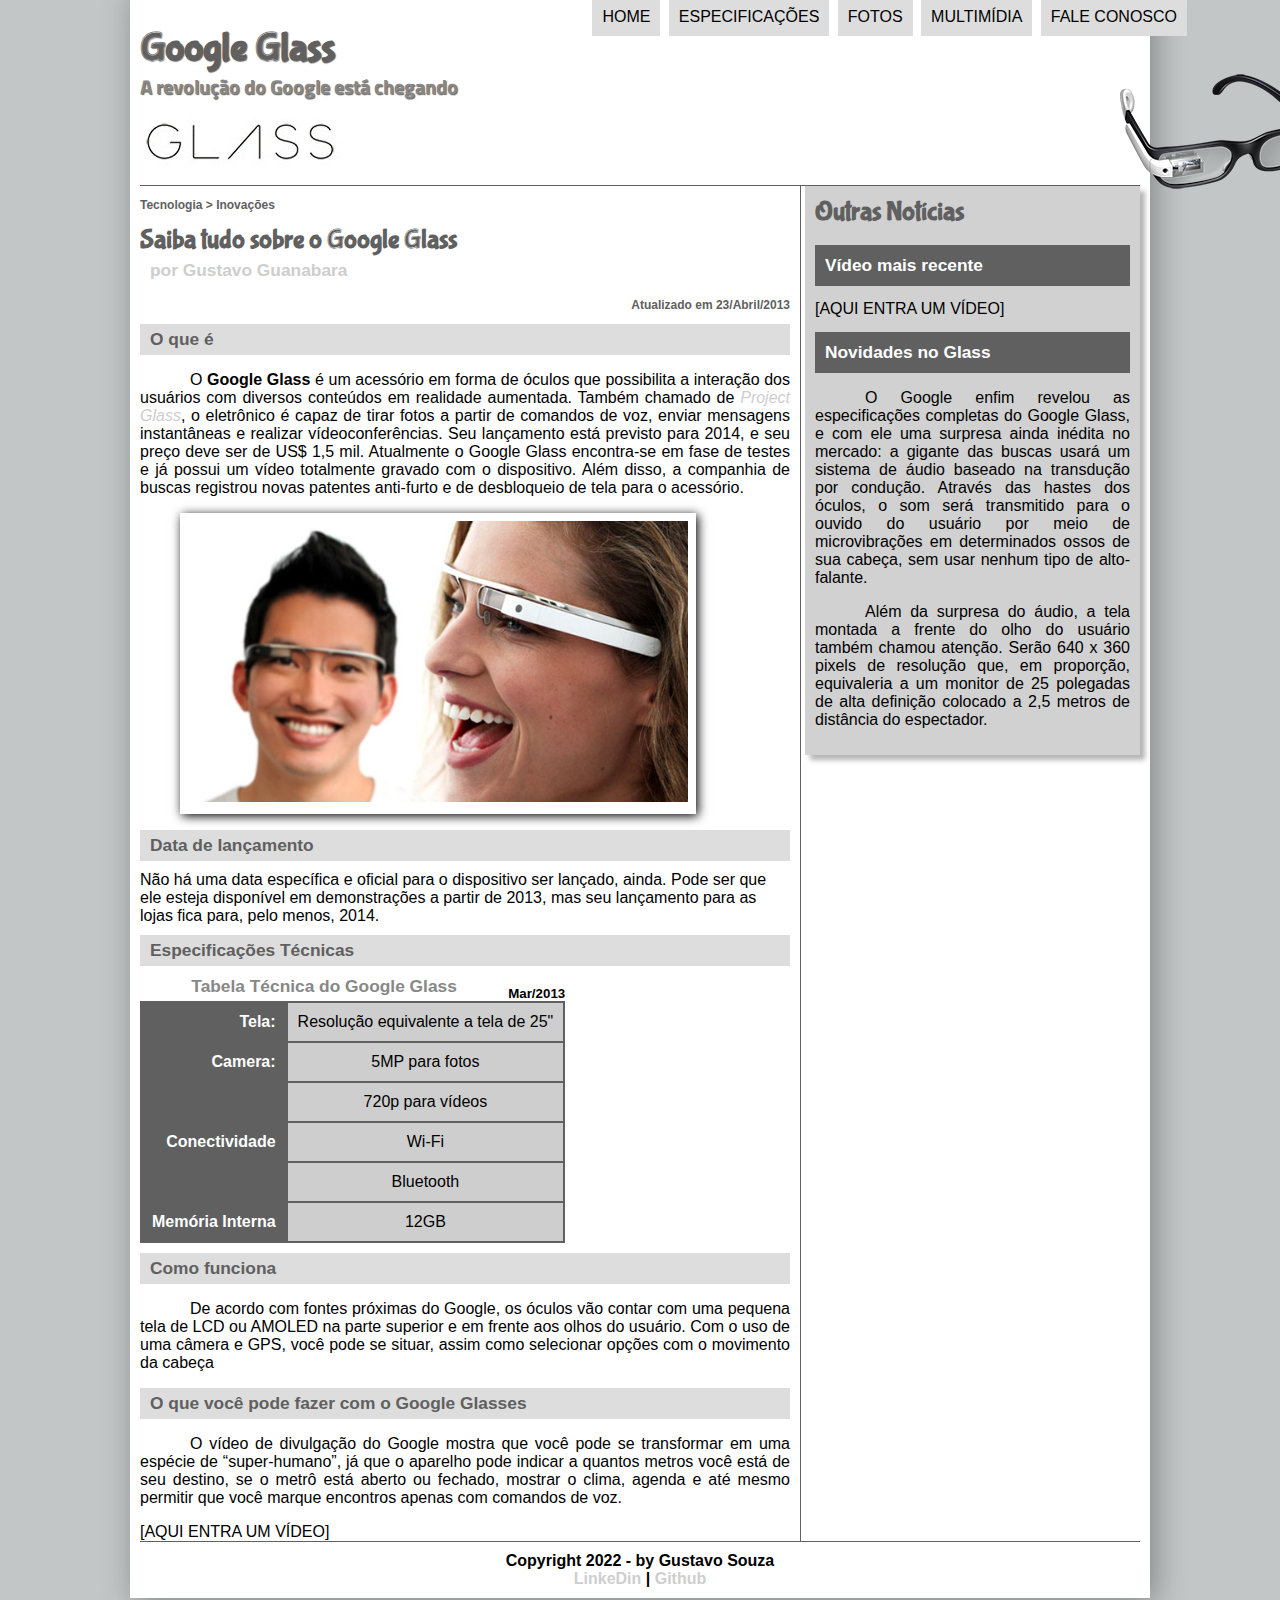
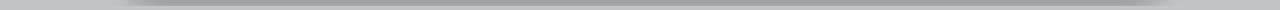
<file: index.html>
<!DOCTYPE html>
<html lang="pt-br">
<head>
    <meta charset="UTF-8">
    <meta http-equiv="X-UA-Compatible" content="IE=edge">
    <meta name="viewport" content="width=device-width, initial-scale=1.0">
    <title>Document</title>
    <link rel="stylesheet" href="/style.css">
</head>
<script>
    function mudafoto(foto){
        document.getElementById('icone').src = foto;
    }
</script>
<body>
    <div id="interface">
        <header id="cabecalho">
            <hgroup>
                <h1>Google Glass</h1>
                <h2>A revolução do Google está chegando</h2>
            </hgroup>
            
            <img id="icone" src="projeto-glass-html5/_imagens/glass-oculos-preto-peq.png" alt="">
            <img src="projeto-glass-html5/_imagens/glass-logo-peq.jpg" alt="">
            
            <nav id="menu">
                <h1>Menu Principal</h1>
                <ul type="none">
                    <li onmouseover="mudafoto('projeto-glass-html5/_imagens/home.png')" onmouseleave="mudafoto('projeto-glass-html5/_imagens/glass-oculos-preto-peq.png')"><a href="index.html">Home</a></li>
                    <li onmouseover="mudafoto('projeto-glass-html5/_imagens/especificacoes.png')" onmouseleave="mudafoto('projeto-glass-html5/_imagens/glass-oculos-preto-peq.png')"><a href="index.html"><a href="specs.html">Especificações</a></li>
                    <li onmouseover="mudafoto('projeto-glass-html5/_imagens/fotos.png')" onmouseout="mudafoto('projeto-glass-html5/_imagens/glass-oculos-preto-peq.png')"><a href="index.html"><a href="fotos.html">Fotos</a></li>
                    <li onmouseover="mudafoto('projeto-glass-html5/_imagens/multimidia.png')" onmouseout="mudafoto('projeto-glass-html5/_imagens/glass-oculos-preto-peq.png')" ><a href="index.html" ><a href="multimidia.html">Multimídia</a></li>
                    <li onmouseover="mudafoto('projeto-glass-html5/_imagens/contato.png')" onmouseout="mudafoto('projeto-glass-html5/_imagens/glass-oculos-preto-peq.png')"><a href="index.html"><a href="fale-conosco.html">Fale conosco</a></li>
                </ul>
            </nav>
        </header>
        <section id="corpo">
           <aside id="noticiaprincipal"> 
            <header id="cabecalhoartigo">
                <hgroup>
                    <h3>Tecnologia > Inovações</h3>
                    <h1>Saiba tudo sobre o Google Glass</h1>
                    <h2>por Gustavo Guanabara</h2>
                    <h3 class="direita">Atualizado em 23/Abril/2013</h3>
                </hgroup>
            </header>
            <h2>O que é</h2>
            <p>O <strong>Google Glass</strong> é um acessório em forma de óculos que possibilita a interação dos usuários com diversos conteúdos em realidade aumentada. Também chamado de <em><a href="https://www.google.com/glass/start/" target="_blank">Project Glass</a></em>, o eletrônico é capaz de tirar fotos a partir de comandos de voz, enviar mensagens instantâneas e realizar vídeoconferências. Seu lançamento está previsto para 2014, e seu preço deve ser de US$ 1,5 mil. Atualmente o Google Glass encontra-se em fase de testes e já possui um vídeo totalmente gravado com o dispositivo. Além disso, a companhia de buscas registrou novas patentes anti-furto e de desbloqueio de tela para o acessório.</p>
            
            <figure class="foto-legenda">
                <img src="projeto-glass-html5/_imagens/glass-quadro-homem-mulher.jpg" alt="">
                <figcaption>
                    <h3>Google Glass</h3>
                     <p>Uma nova maneira de ver o mundo</p>
                </figcaption>
            </figure>
            
            <h2>Data de lançamento</h2>
            Não há uma data específica e oficial para o dispositivo ser lançado, ainda. Pode ser que ele esteja disponível em demonstrações a partir de 2013, mas seu lançamento para as lojas fica para, pelo menos, 2014.
            
            <h2>Especificações Técnicas</h2>
            <table>
                <caption>Tabela Técnica do Google Glass <span>Mar/2013</span></caption>
                
                <tr><td class="ce">Tela:</td><td class="cd">Resolução equivalente a tela de 25"</td></tr>
                <tr><td rowspan="2" class="ce"> Camera: </td><td class="cd">5MP para fotos</td><tr><td class="cd">720p para vídeos</td></tr>
                
                <tr><td rowspan="2" class="ce">Conectividade</td> <td class="cd">Wi-Fi</td></tr>
                <tr><td class="cd">Bluetooth</td></tr>
                <tr><td class="ce">Memória Interna</td> <td class="cd">12GB</td></tr>
            </table>
            
            <h2>Como funciona</h2>
            <p>De acordo com fontes próximas do Google, os óculos vão contar com uma pequena tela de LCD ou AMOLED na parte superior e em frente aos olhos do usuário. Com o uso de uma câmera e GPS, você pode se situar, assim como selecionar opções com o movimento da cabeça</p>
            
            <h2>O que você pode fazer com o Google Glasses</h2>
            <p>O vídeo de divulgação do Google mostra que você pode se transformar em uma espécie de “super-humano”, já que o aparelho pode indicar a quantos metros você está de seu destino, se o metrô está aberto ou fechado, mostrar o clima, agenda e até mesmo permitir que você marque encontros apenas com comandos de voz.</p>
            
            [AQUI ENTRA UM VÍDEO]
        </aside>
        </section>
        <aside id="lateral">
            <h1>Outras Notícias</h1>
            <h2>Vídeo mais recente</h2>
            
            [AQUI ENTRA UM VÍDEO]
      
        
        
            <h2>Novidades no Glass</h2>
            <p>
                O Google enfim revelou as especificações completas do Google Glass, e com ele uma surpresa ainda inédita no mercado: a gigante das buscas usará um sistema de áudio baseado na transdução por condução. Através das hastes dos óculos, o som será transmitido para o ouvido do usuário por meio de microvibrações em determinados ossos de sua cabeça, sem usar nenhum tipo de alto-falante.
            </p>
            
                <p>Além da surpresa do áudio, a tela montada a frente do olho do usuário também chamou atenção. Serão 640 x 360 pixels de resolução que, em proporção, equivaleria a um monitor de 25 polegadas de alta definição colocado a 2,5 metros de distância do espectador.</p>
            
        </aside>
        <footer id="rodape">
                Copyright 2022 - by Gustavo Souza <br>
                <a href="https://www.linkedin.com/in/aramis16/" target="_blank">LinkeDin</a> | <a href="https://github.com/Gustavsouza" target="_blank">Github</a> 
        </footer>
    </div>
</body>
</html>
</file>
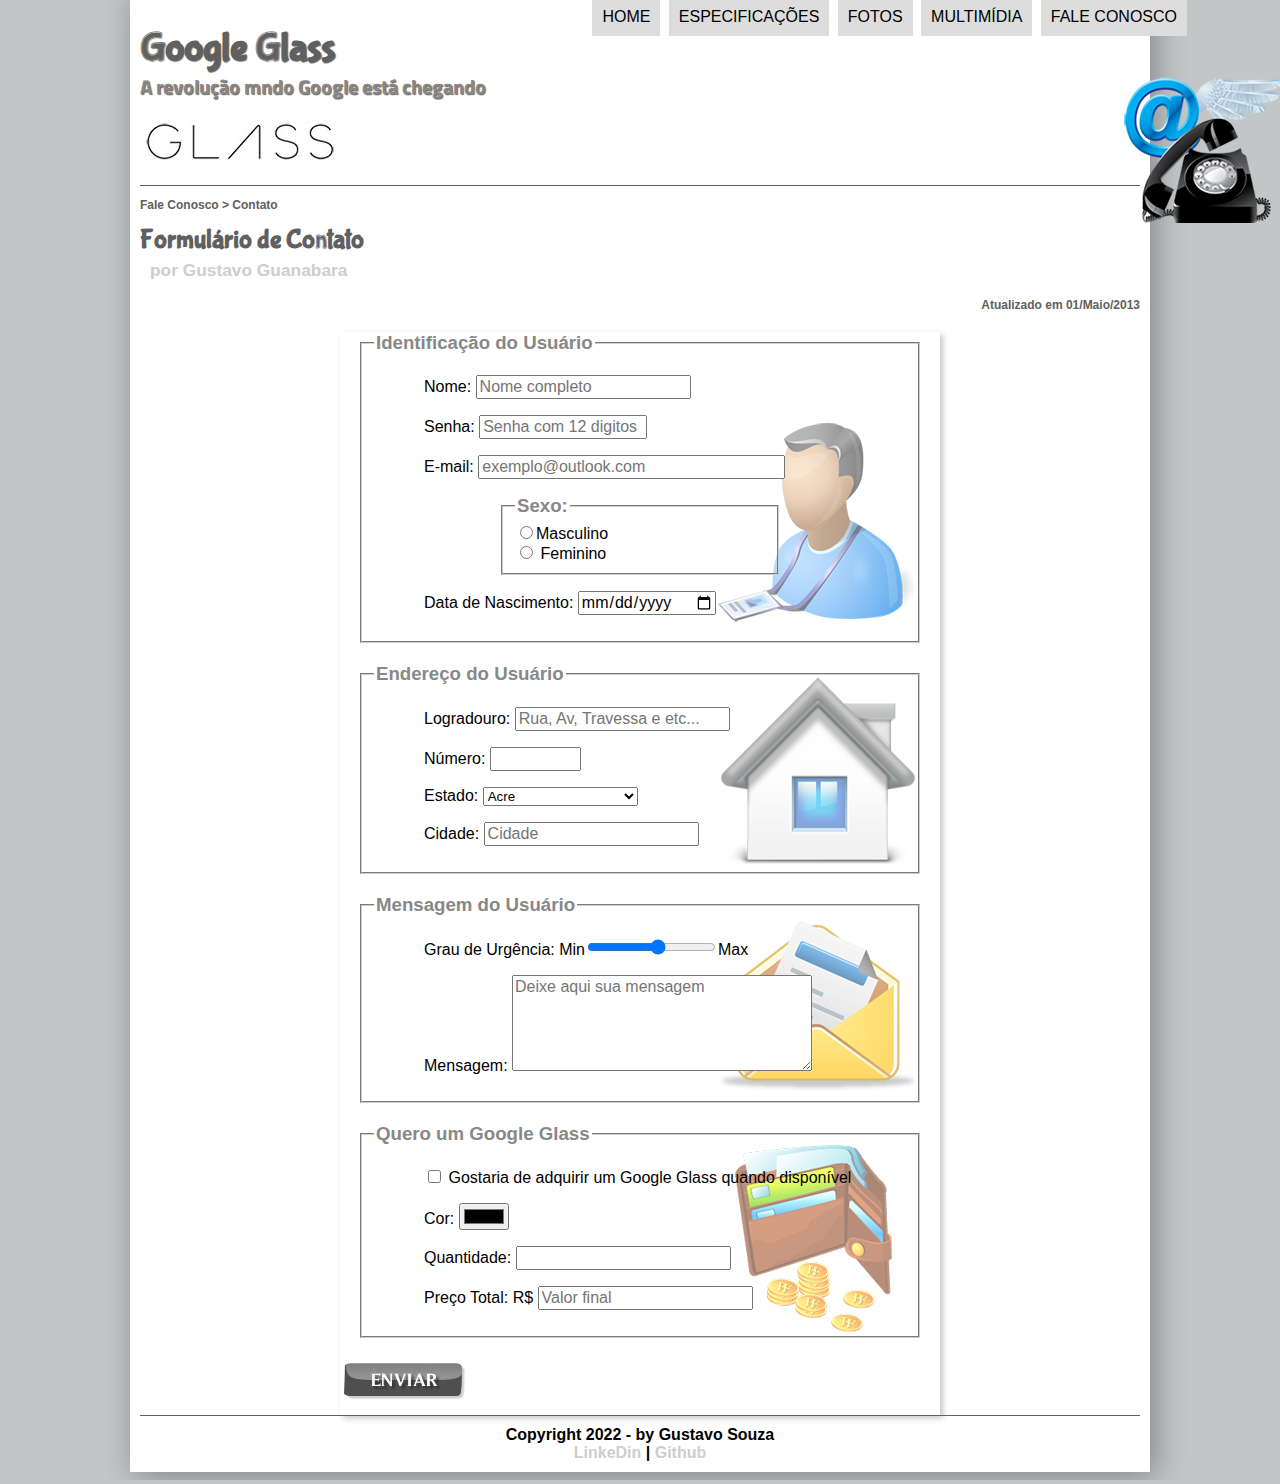
<file: fale-conosco.html>
<!DOCTYPE html>
<html lang="en">
<head>
    <meta charset="UTF-8">
    <meta http-equiv="X-UA-Compatible" content="IE=edge">
    <meta name="viewport" content="width=device-width, initial-scale=1.0">
    <title>Document</title>
    <link rel="stylesheet" href="style.css">
    
    <link rel="stylesheet" href="projeto-glass-html5/_css/form.css">
</head>
<script>
    function mudafoto(foto){
        document.getElementById('icone').src = foto;
    }
    function calc_total(){
        var qtd = Number(document.getElementById('cQtd').value)
        tot = qtd*1500;
        document.getElementById('cTot').value = tot;
    }
</script>
<body>
    <div id="interface">
        <header id="cabecalho">
            <hgroup>
                <h1>Google Glass</h1>
                <h2>A revolução  mndo Google está chegando</h2>
            </hgroup>
            
            <img id="icone" src="projeto-glass-html5/_imagens/contato.png" alt="">
            <img src="projeto-glass-html5/_imagens/glass-logo-peq.jpg" alt="">
            
            <nav id="menu">
                <h1>Menu Principal</h1>
                <ul type="none">
                    <li onmouseover="mudafoto('projeto-glass-html5/_imagens/home.png')" onmouseleave="mudafoto('projeto-glass-html5/_imagens/contato.png')"><a href="index.html">Home</a></li>
                    <li onmouseover="mudafoto('projeto-glass-html5/_imagens/especificacoes.png')" onmouseleave="mudafoto('projeto-glass-html5/_imagens/contato.png')"><a href="index.html"><a href="specs.html">Especificações</a></li>
                    <li onmouseover="mudafoto('projeto-glass-html5/_imagens/fotos.png')" onmouseout="mudafoto('projeto-glass-html5/_imagens/contato.png')"><a href="index.html"><a href="fotos.html">Fotos</a></li>
                    <li onmouseover="mudafoto('projeto-glass-html5/_imagens/multimidia.png')" onmouseout="mudafoto('projeto-glass-html5/_imagens/contato.png')" ><a href="index.html" ><a href="multimidia.html">Multimídia</a></li>
                    <li onmouseover="mudafoto('projeto-glass-html5/_imagens/contato.png')" onmouseout="mudafoto('projeto-glass-html5/_imagens/contato.png')"><a href="index.html"><a href="fale-conosco.html">Fale conosco</a></li>
                </ul>
            </nav>
        </header>
<section id="corpo-full">
    <aside id="noticiaprincipal"> 
        <header id="cabecalhoartigo">
            <hgroup>
                <h3>Fale Conosco > Contato</h3>
                    <h1>Formulário de Contato</h1>
                     <h2>por Gustavo Guanabara</h2>
                     <h3 class="direita">Atualizado em 01/Maio/2013</h3>
            </hgroup>
        </header>  

<form  method="post" id="fcontato" action="" oninput="calc_total();">
    <fieldset id="usuario">
        <legend>Identificação do Usuário</legend>
            <p><label for="cNome">Nome:</label> <input type="text" id="cNome" name="tNome" placeholder="Nome completo" size="20" maxlength="30"></p> 
            <p><label for="cSenha">Senha:</label> <input type="password" name="tSenha" id="cSenha" placeholder="Senha com 12 digitos" size="15" maxlength="12"> </p>
            <p><label for="cMail">E-mail:</label> <input type="email" name="tMail" id="cMail" maxlength="30" size="30" placeholder="exemplo@outlook.com"> </p>
            <fieldset id="sexo">
                <legend><label for="tSexo">Sexo:</label></legend>
                    <input type="radio" name="tSexo" id="cMasc"><label for="cMasc">Masculino</label> <br>
                    <input type="radio" name="tSexo" id="cFem"> <label for="cFem">Feminino</label>
            </fieldset>
            <p><label for="cData">Data de Nascimento:</label> <input type="date" name="tdata" id="cData"></p>
    </fieldset>
    
    <fieldset id="endereco">
        <legend>Endereço do Usuário</legend>
            <p><label for="cRua">Logradouro:</label> <input type="text" name="tRua" id="cRua" placeholder="Rua, Av, Travessa e etc..."> </p> 
            <p><label for="cNum">Número:</label> <input type="number" name="tNum" id="cNum" min="0" max="99999"> </p>
            <p><label for="cEst">Estado:</label> <select name="tEst" id="cEst"> 
               <optgroup label="Região Norte">
                   <option value="">Acre</option>
                   <option value="">Amapá </option>
                   <option value="">Amazonas</option>
               </optgroup>
               <optgroup label="Nordeste">
                   <option value="">Alagoas</option>
                   <option value="">Bahia</option>
                   <option value="">Ceará </option>
               </optgroup>
               <optgroup label="Centro-Oeste">
                   <option value="">Goiás</option>
                   <option value="">Mato Grosso </option>
                   <option value="">Mato Grosso do Sul </option>
               </optgroup>
               <optgroup label="Sudeste">
                   <option value="">Espírito Santo </option>
                   <option value="">Minas Gerais </option>
                   <option value="">Rio de Janeiro </option>
               </optgroup>
               <optgroup label="Região Sul">
                   <option value="">Paraná </option>
                   <option value="">Rio Grande do Sul</option>
                   <option value="">Santa Catarina </option>
               </optgroup>
            </select> </p>
            <p><label for="cCid">Cidade:</label>  <input type="text" name="tCid" id="cCid"  maxlength="30" placeholder="Cidade"  list="cidades"> </p>
            <datalist id="cidades">
                <option value="Rio Branco"></option>
                <option value="Macapá"></option>
                <option value="Manaus"></option>
                <option value="Maceió"></option>
                <option value="Salvador"></option>
                <option value="Fortaleza"></option>
                <option value=" Goiânia"></option>
                <option value="Cuiabá"></option>
                <option value="Campo Grande"></option>
                <option value=" Vitória"></option>
                <option value="Belo Horizonte"></option>
                <option value="Rio de Janeiro"></option>
                <option value="Curitiba"></option>
                <option value="Porto Alegre"></option>
                <option value="Florianópolis"></option>
            </datalist>
    </fieldset>
    
    <fieldset id="mensagem" >
        <legend>Mensagem do Usuário</legend>
            <p><label for="cUrg">Grau de Urgência:</label> Min<input type="range" name="tUrg" id="cUrg" min="1" max="10" step="1">Max</p>
            <p><label for="cMsg">Mensagem:</label> <textarea name="tMsg" id="cMsg" cols="30" rows="5" placeholder="Deixe aqui sua mensagem"></textarea></p>
    </fieldset>
    
    <fieldset id="pedido">
        <legend>Quero um Google Glass</legend>
            <p><label for="cPed"> <input type="checkbox" name="tPed" id="cPed"> Gostaria de adquirir um Google Glass quando disponível</label></p>
            <p><label for="cCor">Cor: <input type="color" name="tCor" id="cCor"></label></p>
            <p><label for="cQtd">Quantidade: <input type="number" name="tQtd" id="cQtd"></label></p>
            <p><label for="cTot">Preço Total: R$</label> <input type="text"  name="tTot" id="cTot" readonly placeholder="Valor final"></p>
    </fieldset>
        <input type="image" src="projeto-glass-html5/_imagens/botao-enviar.png" name="tEnviar" id="cEnviar">
</form>

</aside>
</section>
<footer id="rodape">
    Copyright 2022 - by Gustavo Souza <br>
    <a href="https://www.linkedin.com/in/aramis16/" target="_blank">LinkeDin</a> | <a href="https://github.com/Gustavsouza" target="_blank">Github</a> 
</footer>
</div>
</body>
</html>
</file>
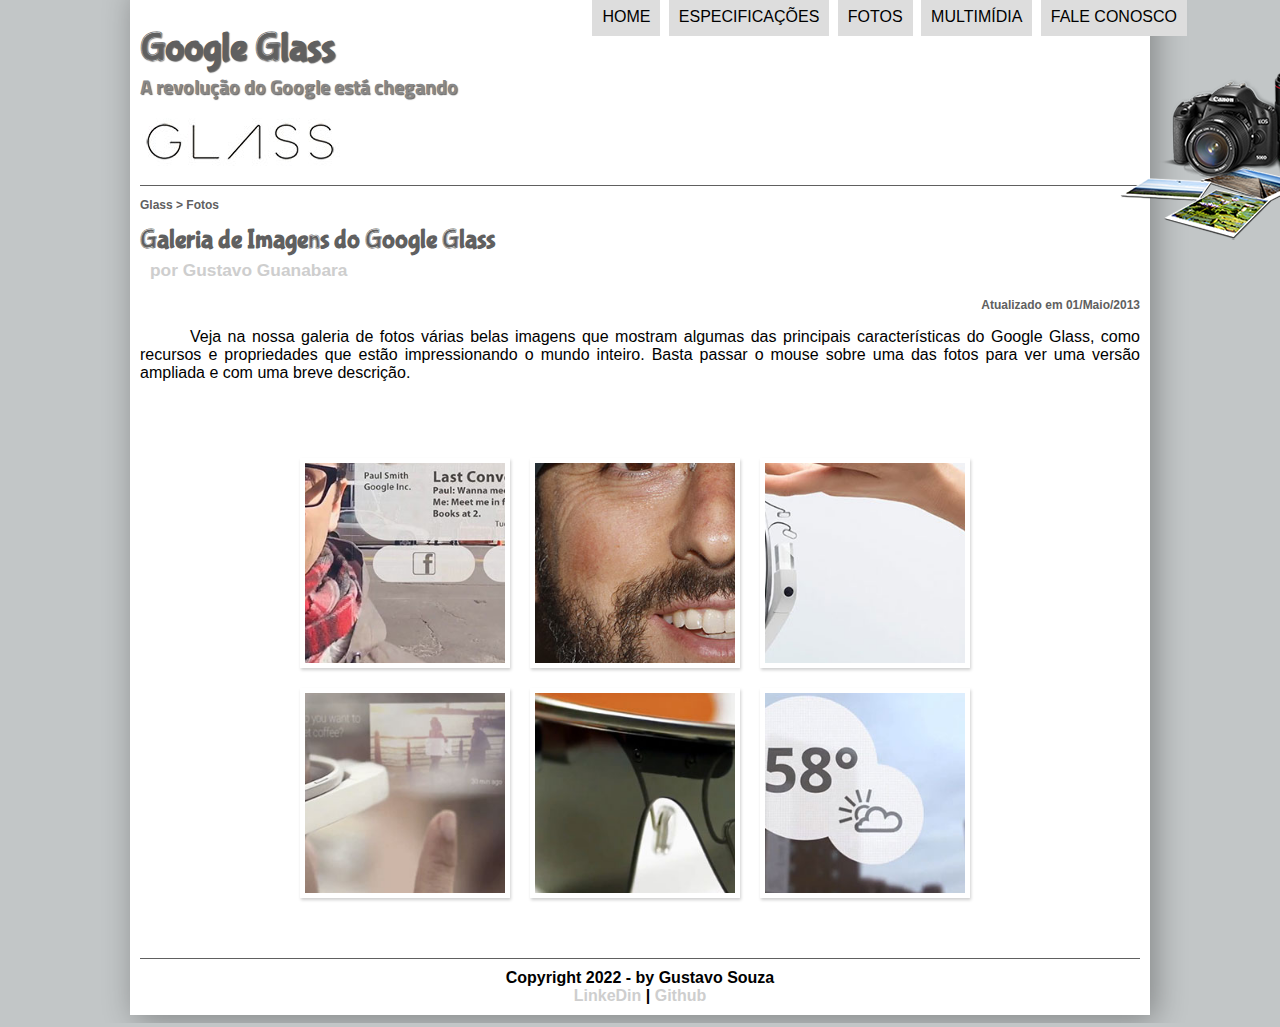
<file: fotos.html>
<!DOCTYPE html>
<html lang="en">
<head>
    <meta charset="UTF-8">
    <meta http-equiv="X-UA-Compatible" content="IE=edge">
    <meta name="viewport" content="width=device-width, initial-scale=1.0">
    <title>Document</title>
    <link rel="stylesheet" href="projeto-glass-html5/_css/fotos.css">
    <link rel="stylesheet" href="style.css">
</head>
<script>
    function mudafoto(foto){
        document.getElementById('icone').src = foto;
    }
</script>
<body>
    <div id="interface">
        <header id="cabecalho">
            <hgroup>
                <h1>Google Glass</h1>
                <h2>A revolução do Google está chegando</h2>
            </hgroup>
            
            <img id="icone" src="projeto-glass-html5/_imagens/fotos.png" alt="">
            <img src="projeto-glass-html5/_imagens/glass-logo-peq.jpg" alt="">
            
            <nav id="menu">
                <h1>Menu Principal</h1>
                <ul type="none">
                    <li onmouseover="mudafoto('projeto-glass-html5/_imagens/home.png')" onmouseleave="mudafoto('projeto-glass-html5/_imagens/fotos.png')"><a href="index.html">Home</a></li>
                    <li onmouseover="mudafoto('projeto-glass-html5/_imagens/especificacoes.png')" onmouseleave="mudafoto('projeto-glass-html5/_imagens/fotos.png')"><a href="index.html"><a href="specs.html">Especificações</a></li>
                    <li onmouseover="mudafoto('projeto-glass-html5/_imagens/fotos.png')" onmouseout="mudafoto('projeto-glass-html5/_imagens/fotos.png')"><a href="index.html"><a href="fotos.html">Fotos</a></li>
                    <li onmouseover="mudafoto('projeto-glass-html5/_imagens/multimidia.png')" onmouseout="mudafoto('projeto-glass-html5/_imagens/fotos.png')" ><a href="index.html" ><a href="multimidia.html">Multimídia</a></li>
                    <li onmouseover="mudafoto('projeto-glass-html5/_imagens/contato.png')" onmouseout="mudafoto('projeto-glass-html5/_imagens/fotos.png')"><a href="index.html"><a href="fale-conosco.html">Fale conosco</a></li>
                </ul>
            </nav>
        </header>
        <section id="corpo-full">
            <aside id="noticiaprincipal"> 
                <header id="cabecalhoartigo">
                    <hgroup>
                        <h3>Glass > Fotos</h3>
                        <h1>Galeria de Imagens do Google Glass</h1>
                        <h2>por Gustavo Guanabara</h2>
                        <h3 class="direita">Atualizado em 01/Maio/2013</h3>
                    </hgroup>
                </header>  

<p>Veja na nossa galeria de fotos várias belas imagens que mostram algumas das principais características do Google Glass, como recursos e propriedades que estão impressionando o mundo inteiro. Basta passar o mouse sobre uma das fotos para ver uma versão ampliada e com uma breve descrição.</p>

<ul id="album-fotos">
    <li id="foto01"><span>Agenda e lembretes</span></li>
    <li id="foto02"><span>Sergey Brin usando o Glass</span></li>
    <li id="foto03"><span>Leve e compacto</span></li>
    <li id="foto04"><span>Sensação de uma tela de 50"</span></li>
    <li id="foto05"><span>Vários tipos de lente</span></li>
    <li id="foto06"><span>Informações importantes</span></li>
</ul>
</aside>
</section>
<footer id="rodape">
    Copyright 2022 - by Gustavo Souza <br>
    <a href="https://www.linkedin.com/in/aramis16/" target="_blank">LinkeDin</a> | <a href="https://github.com/Gustavsouza" target="_blank">Github</a> 
</footer>
</div>
</body>
</html>
</file>
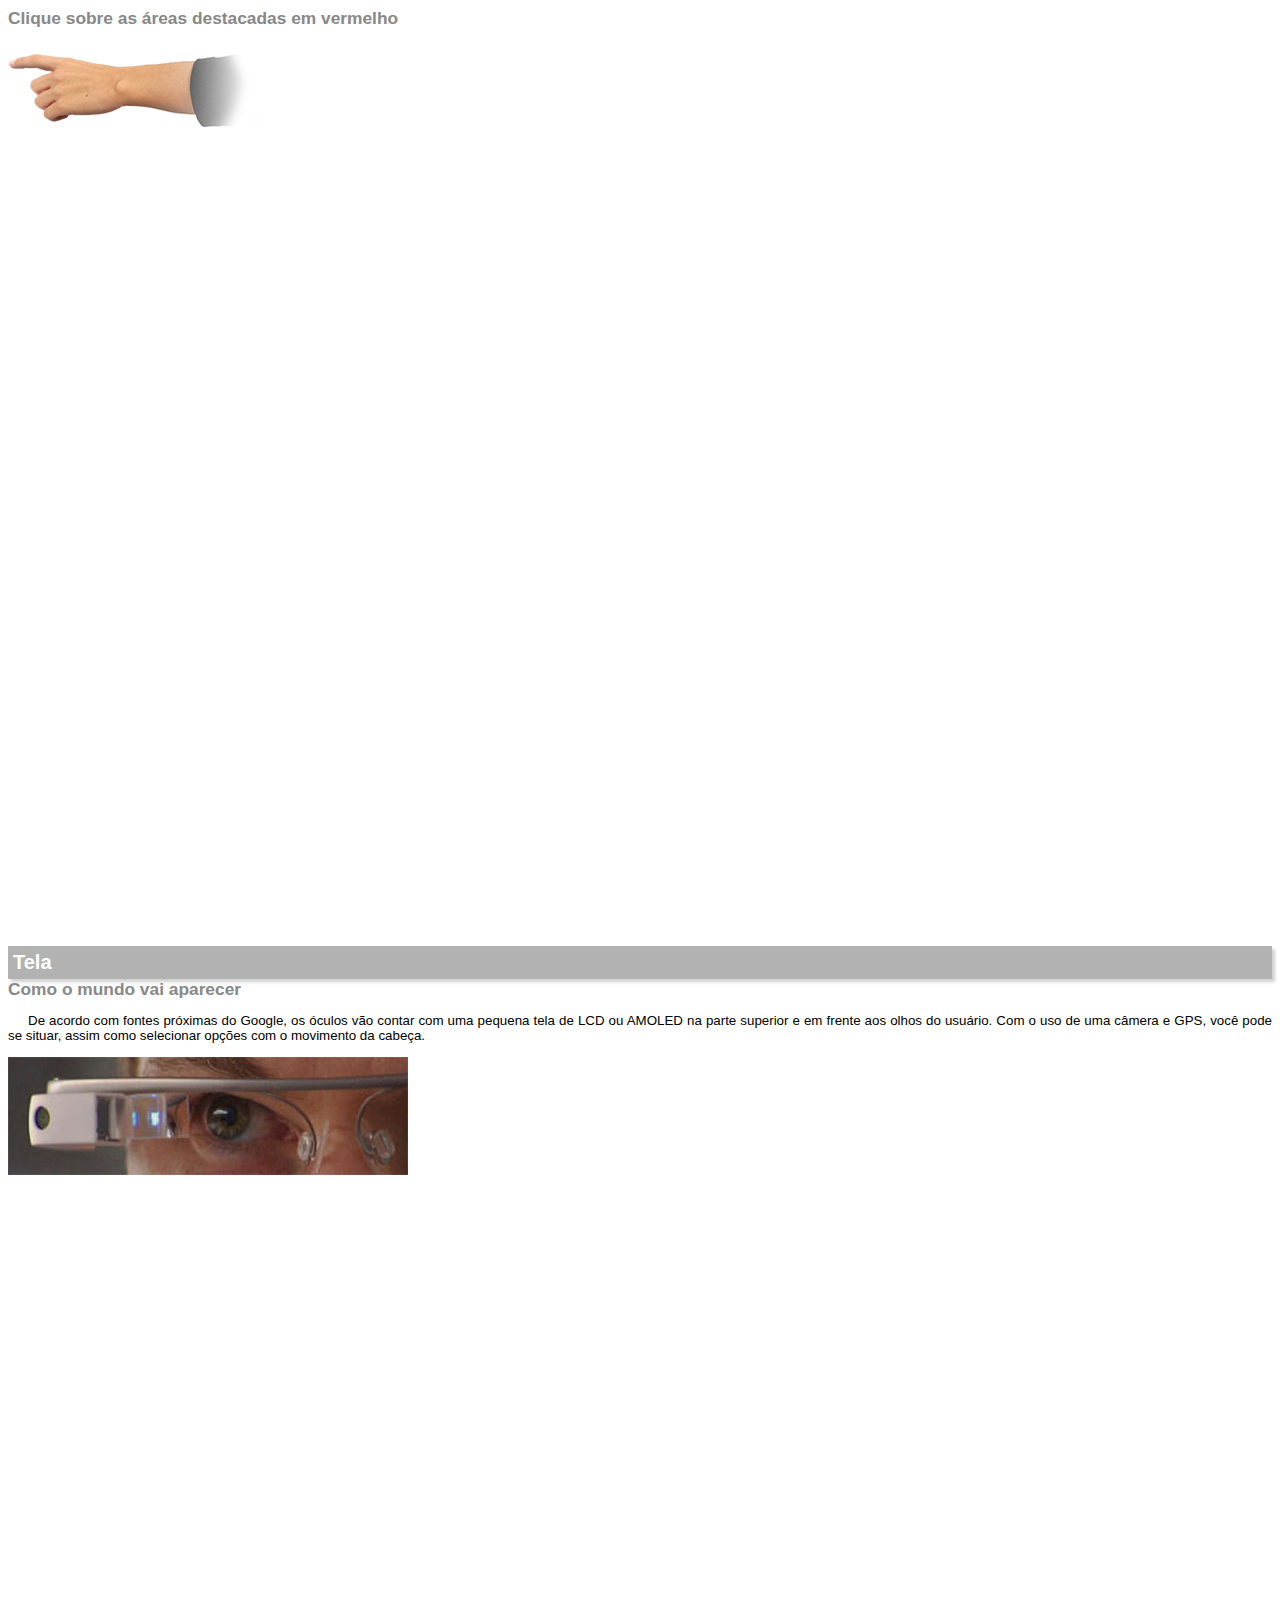
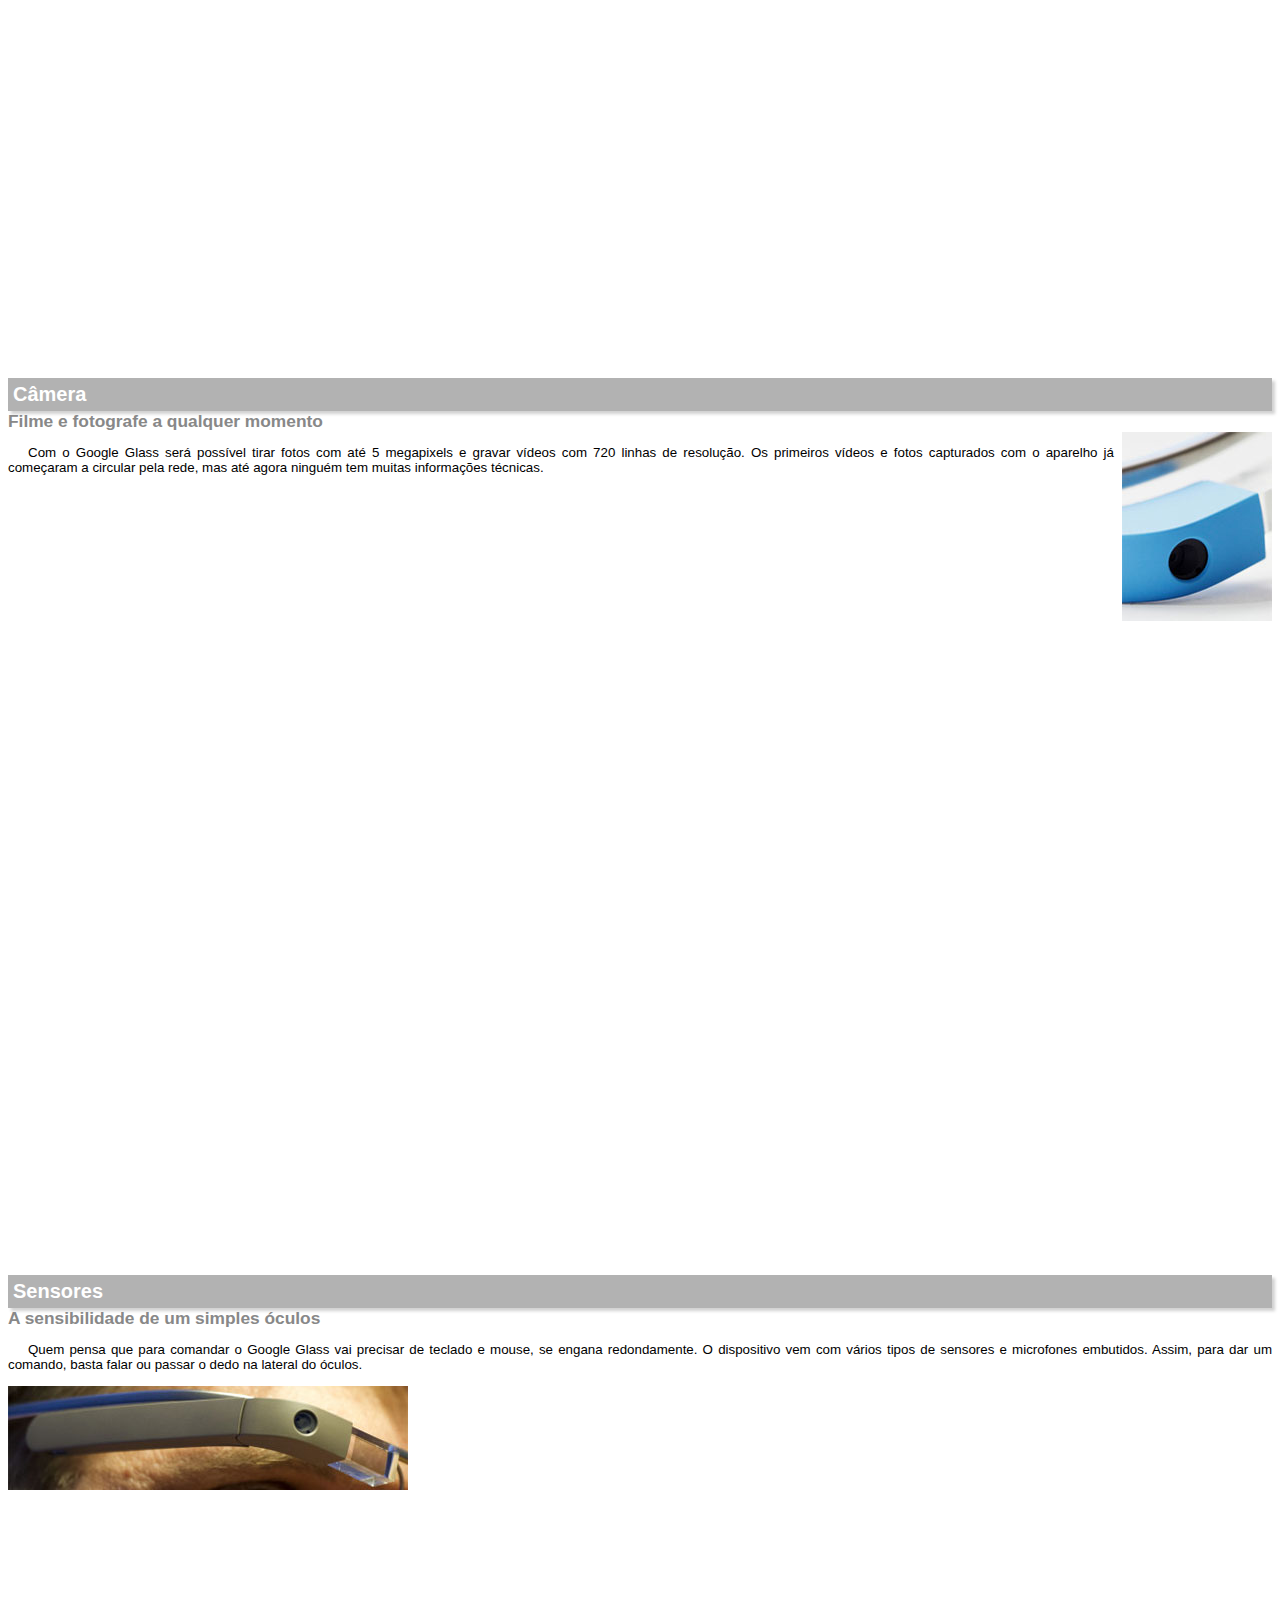
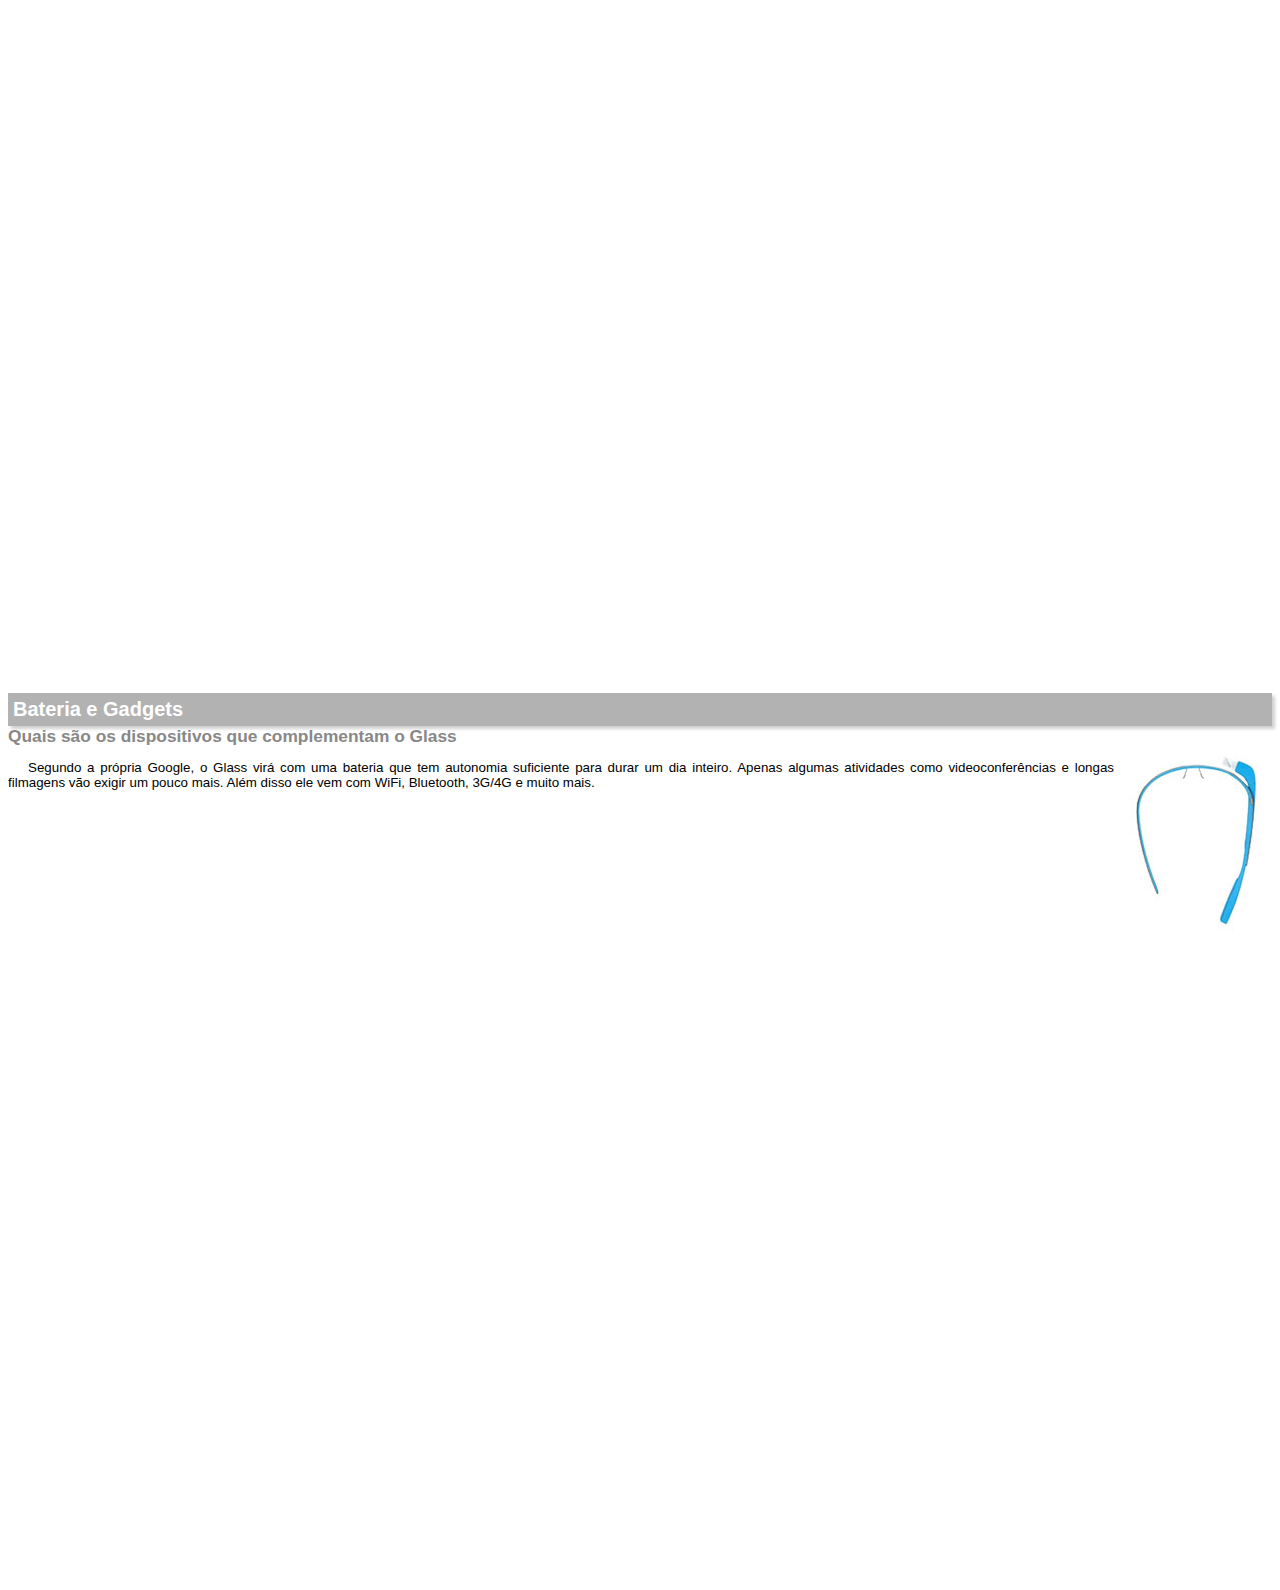
<file: google-glass.html>
<!DOCTYPE html>
<html lang="en">
<head>
    <meta charset="UTF-8">
    <meta http-equiv="X-UA-Compatible" content="IE=edge">
    <meta name="viewport" content="width=device-width, initial-scale=1.0">
    <title>Document</title>
    <style>
        body{
            font-family: Arial, Helvetica, sans-serif;
            font-size: 10pt;
        }
        p{
            text-align: justify;
            text-indent: 20px;
        }
        article h1{
            font-size: 15pt;
            color: white;
            background-color: rgba(0,0,0,.3);
            padding: 5px;
            box-shadow: 3px 3px 3px rgba(0, 0, 0, 0.185);
            margin: 0px;
        }
        article h2{
            font-size: 13pt;
            color: #888888;
            margin: 0px;
        }
        article{
            margin-bottom: 800px;
        }
        img.dir{
            display: block;
            float: right;
            margin-left: 8px;
        }
        body {
            overflow-x: hidden;
            overflow-y: hidden;
        }       
    </style>
</head>
<body>
    
<article id="topo">
    <header><h2>Clique sobre as áreas destacadas em vermelho</h2></header>
    <img src="projeto-glass-html5/_imagens/mao.png" alt="Mão apontando">
</article>

<article id="tela">
    <header>
        <h1>Tela</h1>
        <h2>Como o mundo vai aparecer</h2>
    </header>
    <p>De acordo com fontes próximas do Google, os óculos vão contar com uma pequena tela de LCD ou AMOLED na parte superior e em frente aos olhos do usuário. Com o uso de uma câmera e GPS, você pode se situar, assim como selecionar opções com o movimento da cabeça.</p>
    <img src="projeto-glass-html5/_imagens/det-tela.jpg" alt="Tela">
</article>

<article id="camera">
    <header>
        <h1>Câmera</h1>
        <h2>Filme e fotografe a qualquer momento</h2>
    </header>
    <img src="projeto-glass-html5/_imagens/det-camera.jpg"  class="dir" alt="Câmera">
    <p>Com o Google Glass será possível tirar fotos com até 5 megapixels e gravar vídeos com 720 linhas de resolução. Os primeiros vídeos e fotos capturados com o aparelho já começaram a circular pela rede, mas até agora ninguém tem muitas informações técnicas.</p>
</article>

<article id="sensores">
    <header>
        <h1>Sensores</h1>
        <h2>A sensibilidade de um simples óculos</h2>
    </header>
    <p>Quem pensa que para comandar o Google Glass vai precisar de teclado e mouse, se engana redondamente. O dispositivo vem com vários tipos de sensores e microfones embutidos. Assim, para dar um comando, basta falar ou passar o dedo na lateral do óculos.</p>
    <img src="projeto-glass-html5/_imagens/det-touch.jpg" alt="Sensores de touch">
</article>

<article id="gadgets">
    <header>
        <h1>Bateria e Gadgets</h1>
        <h2>Quais são os dispositivos que complementam o Glass</h2>
    </header>
    <img src="projeto-glass-html5/_imagens/det-bateria.jpg" class="dir" alt="Bateria">
    <p>Segundo a própria Google, o Glass virá com uma bateria que tem autonomia suficiente para durar um dia inteiro. Apenas algumas atividades como videoconferências e longas filmagens vão exigir um pouco mais. Além disso ele vem com WiFi, Bluetooth, 3G/4G e muito mais.</p>
</article>

</body>
</html>
</file>
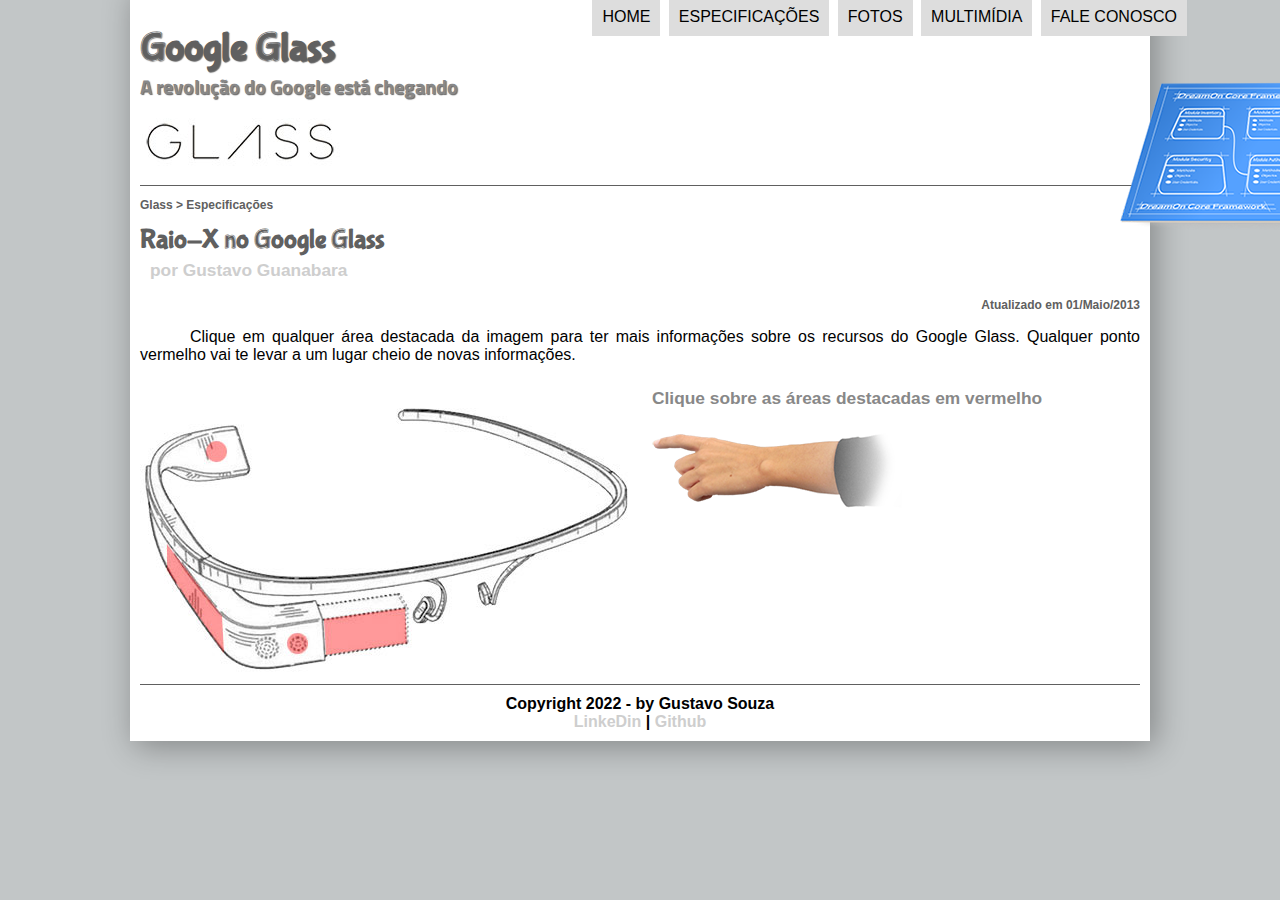
<file: specs.html>
<!DOCTYPE html>
<html lang="en">
<head>
    <meta charset="UTF-8">
    <meta http-equiv="X-UA-Compatible" content="IE=edge">
    <meta name="viewport" content="width=device-width, initial-scale=1.0">
    <title>Document</title>
    <link rel="stylesheet" href="style.css">
    <link rel="stylesheet" href="projeto-glass-html5/_css/specs.css">
</head>
<script>
    function mudafoto(foto){
        document.getElementById('icone').src = foto;
    }
</script>
<body>
    <div id="interface">
        <header id="cabecalho">
            <hgroup>
                <h1>Google Glass</h1>
                <h2>A revolução do Google está chegando</h2>
            </hgroup>
            
            <img id="icone" src="projeto-glass-html5/_imagens/especificacoes.png" alt="">
            <img src="projeto-glass-html5/_imagens/glass-logo-peq.jpg" alt="">
            
            <nav id="menu">
                <h1>Menu Principal</h1>
                <ul type="none">
                    <li onmouseover="mudafoto('projeto-glass-html5/_imagens/home.png')" onmouseleave="mudafoto('projeto-glass-html5/_imagens/glass-oculos-preto-peq.png')"><a href="index.html">Home</a></li>
                    <li onmouseover="mudafoto('projeto-glass-html5/_imagens/especificacoes.png')" onmouseleave="mudafoto('projeto-glass-html5/_imagens/especificacoes.png')"><a href="index.html"><a href="specs.html">Especificações</a></li>
                    <li onmouseover="mudafoto('projeto-glass-html5/_imagens/fotos.png')" onmouseout="mudafoto('projeto-glass-html5/_imagens/especificacoes.png')"><a href="index.html"><a href="fotos.html">Fotos</a></li>
                    <li onmouseover="mudafoto('projeto-glass-html5/_imagens/multimidia.png')" onmouseout="mudafoto('projeto-glass-html5/_imagens/especificacoes.png')" ><a href="index.html" ><a href="multimidia.html">Multimídia</a></li>
                    <li onmouseover="mudafoto('projeto-glass-html5/_imagens/contato.png')" onmouseout="mudafoto('projeto-glass-html5/_imagens/especificacoes.png')"><a href="index.html"><a href="fale-conosco.html">Fale conosco</a></li>
                </ul>
            </nav>
        </header>
<section id="corpo-full">
    <aside id="noticiaprincipal"> 
        <header id="cabecalhoartigo">
            <hgroup>
                <h3>Glass > Especificações</h3>
                <h1>Raio-X no Google Glass</h1>
                <h2>por Gustavo Guanabara</h2>
                <h3 class="direita">Atualizado em 01/Maio/2013</h3>
            </hgroup>
        </header>  
    
    <p>Clique em qualquer área destacada da imagem para ter mais informações sobre os recursos do Google Glass. Qualquer ponto vermelho vai te levar a um lugar cheio de novas informações.</p>
    
    <section id="conteudo">
        <img src="projeto-glass-html5/_imagens/glass-esquema-marcado.jpg" usemap="#meumapa" alt="Foto do óculos google glass">
        <map name="meumapa">
            <area shape="rect" coords="179,202,270,260" href="google-glass.html#tela" target="janela">
            <area shape="circle" coords="158,243,12" href="google-glass.html#camera" target="janela">
            <area shape="circle" coords="73,52,12" href="google-glass.html#gadgets" target="janela">
            <area shape="poly" coords="28,143,83,216,84,249,27,169" href="google-glass.html#sensores" target="janela">
        </map>
        <iframe src="google-glass.html" frameborder="0" name="janela" id="frame-spec"></iframe>

    </section>
    </aside> 
</section>

<footer id="rodape">
    Copyright 2022 - by Gustavo Souza <br>
    <a href="https://www.linkedin.com/in/aramis16/" target="_blank">LinkeDin</a> | <a href="https://github.com/Gustavsouza" target="_blank">Github</a> 
</footer>
</file>
<file: style.css>
@import url('https://fonts.googleapis.com/css2?family=Bebas+Neue&family=Passion+One&family=Sriracha&family=Titillium+Web&display=swap');

@font-face {
    font-family: 'FonteLogo';
    src: url(projeto-glass-html5/_fonts/bubblegum-sans-regular.otf);
}
body{
    background-color: rgb(194, 198, 199);
    color: black;
    font-family: Arial, Helvetica, sans-serif;
}
#interface{
    max-width: 1000px;
    background-color: #ffffff;
    margin: -20px auto 0 auto;
    padding:10px;
    box-shadow: 5px 5px 30px rgba(0, 0, 0, 0.329);
}
#icone{
    position: absolute;
    left: 1120px;
    top: 70px;
}
header#cabecalho{
    border-bottom: #606060 1px solid;
    height: 160px;
    background-image: url(projeto-glass-html5/_imagens/glass-logo-peq.jpg) no-repeat-y;
}
header#cabecalho h1{
    font-family: 'FonteLogo', sans-serif;
    font-size: 30pt;
    color: #606060;
    text-shadow: 1px 1px 1px rgba(0,0,0,.6);
    margin-bottom: 0px;
}
header#cabecalho h2{
    font-family: 'Titillium Web', sans-serif;
    font-size: 15pt;
    color: #888888;
    text-shadow: 1px 1px 1px rgba(0,0,0,.6);
    margin-top: 0px;
}
header#cabecalhoartigo h1{
    font-family: 'FonteLogo';
    font-size: 20pt;
    color: #606060;
    margin-bottom: 0px;
    margin-top: 3px;
}
header#cabecalhoartigo h2{
    font-size: 13pt;
    color: #cecece;
    background-color: #ffffff;
    margin-top: 0px;

}
header#cabecalhoartigo h3{
    font-size: 12px;
    color:#606060;
}
.direita{
    text-align: right;
}
p{
    text-align: justify;
    text-indent: 50px;
}
/* Formtação da imagem com legenda*/
.foto-legenda{
    position: relative;
    border: 8px solid white;
    box-shadow: 2px 2px 10px black;
    /*Alteração que o guanabara não fez*/
    max-width: 500px;
    max-height: 500px;
}
.foto-legenda > img{
    width: 100%;
    height: 100%;
    /*Alteração que o guanabara não fez*/
    max-width: 500px;
    max-height: 500px;
}
.foto-legenda figcaption{
    opacity: 0;
    position: absolute;
    top: 0px;
    color: white;
    background-color: rgba(0, 0, 0, 0.219);
    width: 100%;
    height: 100%;
    padding: 10px;
    box-sizing: border-box;
    
}
.foto-legenda figcaption:hover{
    transition-duration: 1s;
    opacity: 100%;
    position: absolute;
    top: 0px;
    color: white;
    background-color: rgba(0, 0, 0, 0.219);
    width: 100%;
    height: 100%;
    padding: 10px;
    box-sizing: border-box;
}
/* Formatando o MENU */

#menu{
    display: block;
    
}
#menu ul{
    list-style: none;
    text-transform: uppercase;
    position: absolute;
    top: -20px;
    left: 43%;
}
#menu li{
    display: inline-block;
    background-color: #dddddd;
    padding: 10px;
    margin: 2px; 
}
#menu li:hover{
    background-color: #606060;
    transition-duration: 1s;
}
#menu h1{
    display: none;
}
#menu a{
    color: black;
    text-decoration: none;
}

#menu a:hover{
    color: rgb(255, 255, 255);
    text-decoration: none;
}
#corpo{
    display: block;
    width: 650px;
    float: left;
    border-right: 1px solid #606060;
    padding-right:10px;
}
table{
    border: #606060 1px solid;
    border-spacing: 0px;
}

table  td{
    border: 1px solid #606060 ;
    padding: 10px;
   
}
.ce{
    background-color: #606060;
    font-weight: bold;
    color: white;
    vertical-align: top;
    text-align: right;
    
}
.cd{
    background-color: #cecece;
    text-align: center;
}
caption{
    color: #888888;
    font-weight: bold;
    font-size: 13pt;
}
span{
    display: block;
    float: right;
    color: black;
    font-size: 10pt;
    margin-top: 10px;
}

#lateral{
    display: block;
    width: 315px;
    float: right;
    padding: 10px;
    margin-left: 0px;
    background-color: #88888862;
    box-shadow: 5px 5px 5px rgba(0, 0, 0, 0.295);
}
#lateral h1{
    margin-top: 0px;
    font-family: 'FonteLogo';
    font-size: 20pt;
    color: #606060;
}
#lateral h2{
    background-color: #606060;
    font-size: 13pt;
    color: #ffffff;
    padding: 10px;
}
#rodape{
    clear: both;
    border-top: 1px solid #606060;
    text-align: center;
    padding-top: 10px;
    font-weight: 700;
}
#noticiaprincipal h2{
  font-size: 13pt;
  color: #606060;
  background-color: #dddddd;
  padding: 5px 0px 5px 10px; 
  margin: 10px 0px 10px 0px; 
}
a{
    text-decoration: none;
    color: #cecece;
}
a:hover{
    text-decoration: underline;
    color: aqua;
}
</file>
<file: projeto-glass-html5/_css/form.css>
@charset "UTF-8";
form{
    width: 600px;
    margin: auto;
    box-shadow: 3px 3px 6px rgba(0, 0, 0, 0.233);
}
input,textarea{
    font-family: Arial, Helvetica, sans-serif;
    font-weight: normal;
    font-size: 12pt;
}
input:hover, textarea:hover{
    background-color: #9696965e;
}
legend{
    color: #888888;
    font-weight: bold;
    font-size: 14pt;
    font-family: 'Lucida Sans', 'Lucida Sans Regular', 'Lucida Grande', 'Lucida Sans Unicode', Geneva, Verdana, sans-serif;
}
fieldset{
    border-color: #cecece;
    margin: 20px;
}
fieldset#sexo{
    width: 250px;
    margin: auto; 
}
fieldset#usuario{
    background: url("../_imagens/icone-contato.png") no-repeat 100% 80% ;
}
fieldset#endereco{
    background: url("../_imagens/icone-endereco.png") no-repeat 100% 80% ;
}
fieldset#mensagem{
    background: url("../_imagens/icone-mensagem.png") no-repeat 100% 80% ;
}
fieldset#pedido{
    background: url("../_imagens/icone-pagamento.png") no-repeat 100% 80% ;
}
</file>
<file: projeto-glass-html5/_css/fotos.css>
@charset "UFT-8";
ul#album-fotos{
    width: 700px;
    margin: 0 auto;
    padding: 50px;
    overflow: hidden;
    list-style: none;
}

ul#album-fotos li span{
    margin-top: 150px;
    float: left;
    opacity: 0;
    color: white;
    text-shadow: 1px 1px 3px #000000;
    background-color: rgba(0, 0, 0, 0.3);
    font-size: 9pt;
    line-height: 30px;
    padding: 5px;
    box-sizing: border-box;
}
ul#album-fotos li:hover{
    -webkit-transform: scale(1.5);
    transition: 0.7s;
}
ul#album-fotos li:hover span{
    opacity: 1;
    color: white;
    text-shadow: 1px 1px 3px #000000;
    background-color: rgba(0, 0, 0, 0.3);
    font-size: 9pt;
    line-height: 30px;
    padding: 5px;
    box-sizing: border-box;
}
ul#album-fotos li{
    float: left;
    width: 200px;
    height: 200px;
    margin: 10px;
    border: 5px solid rgb(255, 255, 255);
    background-color: white;
    box-shadow: 1px 2px 3px rgba(0, 0, 0, 0.192);
}
ul#album-fotos li#foto01{
    background: url('../_imagens/galeria-01.jpg');
    background-position: 50% 50%;
    background-size: 400px 400px;
    background-color: white;
}
ul#album-fotos li#foto01:hover{
    background: url('../_imagens/galeria-01.jpg');
    background-position: 0px 0px ;
    background-size: 200px 200px;
    background-color: white;

}
ul#album-fotos li#foto02{
    background: url('../_imagens/galeria-02.jpg');
    background-position: 50% 50%;
    background-size: 400px 400px;
    background-color: white;
}
ul#album-fotos li#foto02:hover{
    background: url('../_imagens/galeria-02.jpg');
    background-position: 0px 0px ;
    background-size: 200px 200px;
    background-color: white;

}
ul#album-fotos li#foto03{
    background: url('../_imagens/galeria-03.jpg');
    background-position: 50% 50%;
    background-size: 400px 400px;
    background-color: white;
}
ul#album-fotos li#foto03:hover{
    background: url('../_imagens/galeria-03.jpg');
    background-position: 0px 0px ;
    background-size: 200px 200px;
    background-color: white;

}
ul#album-fotos li#foto04{
    background: url('../_imagens/galeria-04.jpg');
    background-position: 50% 50%;
    background-size: 400px 400px;
    background-color: white;
}
ul#album-fotos li#foto04:hover{
    background: url('../_imagens/galeria-04.jpg');
    background-position: 0px 0px ;
    background-size: 200px 200px;
    background-color: white;

}
ul#album-fotos li#foto05{
    background: url('../_imagens/galeria-05.jpg');
    background-position: 50% 50%;
    background-size: 400px 400px;
    background-color: white;
}
ul#album-fotos li#foto05:hover{
    background: url('../_imagens/galeria-05.jpg');
    background-position: 0px 0px ;
    background-size: 200px 200px;
    background-color: white;

}
ul#album-fotos li#foto06{
    background: url('../_imagens/galeria-06.jpg');
    background-position: 50% 50%;
    background-size: 400px 400px;
    background-color: white;
}
ul#album-fotos li#foto06:hover{
    background: url('../_imagens/galeria-06.jpg');
    background-position: 0px 0px ;
    background-size: 200px 200px;
    background-color: white;

}
</file>
<file: projeto-glass-html5/_css/specs.css>
@charset "UTF-8";

section#conteudo{
    width: 1000px;
    margin: auto;
}
#frame-spec{  
    width: 495px;
    height: 300px;
    border: none;
    overflow: hidden;
}
iframe#frame-spec::-webkit-scrollbar{
    display: none;
}
</file>
